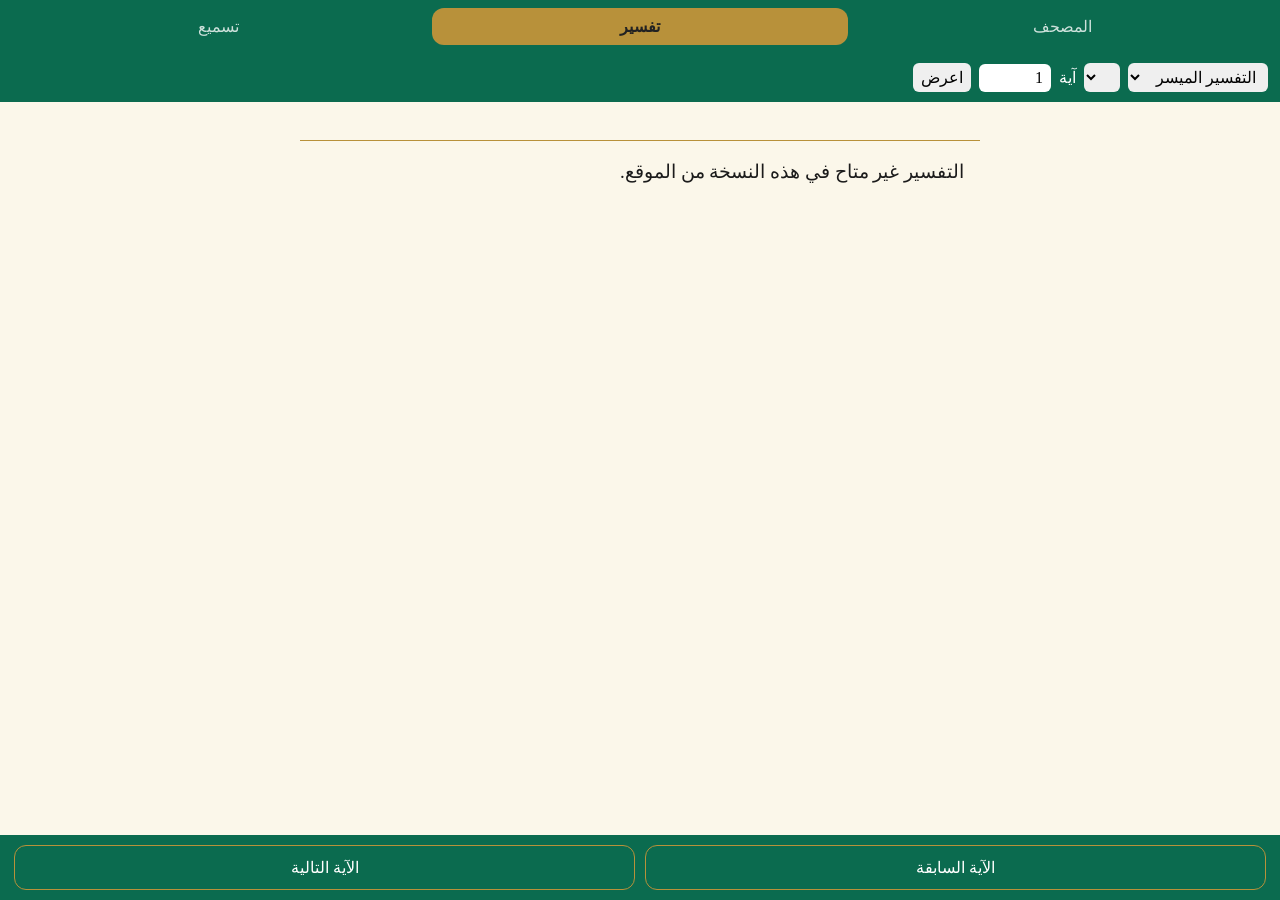
<file: mushaf/viewer/tafsir.html>
<!doctype html>
<html lang="ar" dir="rtl">
<head>
<meta charset="utf-8"><meta name="viewport" content="width=device-width, initial-scale=1">
<title>التفسير</title>
<link rel="manifest" href="manifest.webmanifest">
<link rel="stylesheet" href="mushaf.css">
<style>
  #setup { display:flex; gap:8px; flex-wrap:wrap; align-items:center; padding:10px 12px; background:var(--bar); color:var(--barink); }
  #setup select, #setup input, #setup button { padding:5px 8px; border-radius:6px; border:0; font:inherit; }
  #ayah { max-width:680px; margin:14px auto 0; padding:12px 16px; font-size:26px; line-height:2.1; text-align:justify; border-bottom:1px solid var(--gold); }
  #body { max-width:680px; margin:0 auto; padding:12px 16px 90px; font-size:19px; line-height:2; text-align:justify; }
  #body h1,#body h2,#body h3,#body h4 { color:var(--emerald); font-size:1.05em; margin:.8em 0 .2em; }
  #src { max-width:680px; margin:0 auto; padding:0 16px; font-size:12px; color:var(--mute); }
  #pager { position:fixed; bottom:0; left:0; right:0; display:flex; gap:10px; padding:10px 14px; padding-bottom:max(10px, env(safe-area-inset-bottom)); background:var(--bar); }
  #pager button { flex:1; padding:12px; border:1px solid var(--gold); background:none; color:var(--barink); border-radius:12px; font:inherit; }
</style>
</head>
<body>
<nav id="tabs"><a href="index.html">المصحف</a><a class="on" href="tafsir.html">تفسير</a><a href="memorize.html">تسميع</a></nav>
<div id="setup">
  <select id="book"></select><select id="surah"></select>
  آية <input id="aya" type="number" min="1" value="1" style="width:4.5em">
  <button id="go">اعرض</button>
</div>
<div id="ayah"></div>
<div id="src"></div>
<main id="body">اختر الكتاب والسورة والآية ثم «اعرض».</main>
<div id="pager"><button id="prev">الآية السابقة</button><button id="next">الآية التالية</button></div>
<script src="config.js"></script>
<script src="tafsir.js"></script>
</body>
</html>
</file>
<file: mushaf/viewer/mushaf.css>
/* Colour tokens: ivory paper / emerald+gold frame, with a dark theme */
:root { --paper:#fbf7ea; --ink:#1b1b1b; --gold:#b8913a; --emerald:#0b6b4f; --bar:#0b6b4f; --barink:#fff; --mute:#8a826c; }
:root[data-theme="dark"] { --paper:#10181a; --ink:#e9e4d3; --gold:#d4b25c; --emerald:#2fae86; --bar:#0c2a22; --barink:#e9e4d3; --mute:#7f8a85; }
* { box-sizing: border-box; }
html, body { margin:0; background:var(--paper); color:var(--ink); font-family:"Amiri","Traditional Arabic",serif; }

#pages { display:flex; flex-direction:column; align-items:center; gap:14px; padding:12px 0 40px; }

/* One page = a fixed-ratio grid of 15 equal rows (8 for pages 1-2) -> every page has identical geometry */
.page { --W:min(100vw - 16px, 620px); width:var(--W); aspect-ratio:1 / 1.5; position:relative;
        display:grid; grid-template-rows:repeat(var(--lines,15), 1fr); padding:3.2% 4.5%;
        background:var(--paper); border:1.5px solid var(--gold); border-radius:6px; box-shadow:0 0 0 4px var(--paper), 0 0 0 5px var(--emerald); }
.page::after { content:attr(data-p); position:absolute; bottom:.6%; left:0; right:0; text-align:center; font-size:12px; color:var(--mute); }
.page.loading { background:linear-gradient(90deg,transparent,rgba(127,127,127,.08),transparent) var(--paper); }

/* A printed line: words spread over the FULL width (space-between) so lines break exactly like the print */
.line { display:flex; justify-content:space-between; align-items:center; direction:rtl; white-space:nowrap; font-size:var(--fs,28px); line-height:1; }
.line.center { justify-content:center; gap:.35em; }
.w { display:inline-block; font-feature-settings:"liga" 0; }
.w::selection { background:rgba(184,145,58,.35); }

.banner { position:relative; align-self:center; margin:0 1%; height:78%; display:flex; align-items:center; justify-content:center; font-size:calc(var(--fs,28px)*1.05);
          border:1.5px solid var(--gold); border-radius:10px; color:var(--emerald); font-weight:700;
          background:linear-gradient(90deg,transparent,rgba(184,145,58,.14),transparent); outline:1px solid var(--gold); outline-offset:-5px; }
.basmala { display:flex; justify-content:center; align-items:center; font-size:calc(var(--fs,28px)*.95); }
.blank { }

/* ---- app shell: tabs (top), bottom bar, tools menu, surah dialog ---- */
#tabs { position:sticky; top:0; z-index:6; display:flex; gap:6px; padding:8px 10px; padding-top:max(8px, env(safe-area-inset-top)); background:var(--bar); }
#tabs a { flex:1; text-align:center; padding:9px 0; border-radius:12px; color:var(--barink); text-decoration:none; opacity:.8; }
#tabs a.on { background:var(--gold); color:#222; opacity:1; font-weight:700; }
#tabs a.off { opacity:.35; pointer-events:none; }
#pages { padding-bottom:84px; }
#nav { position:fixed; bottom:0; left:0; right:0; z-index:6; display:flex; align-items:center; gap:10px; padding:10px 14px; padding-bottom:max(10px, env(safe-area-inset-bottom));
       background:var(--bar); color:var(--barink); }
#nav button { border:1px solid var(--gold); background:none; color:inherit; border-radius:12px; padding:10px 16px; font:inherit; }
#btnSurahs { background:var(--gold) !important; color:#222 !important; font-weight:700; }
#cur { min-width:3.2em; text-align:center; padding:10px 8px; border:1px solid var(--gold); border-radius:999px; color:var(--gold); }
#kebab { margin-inline-start:auto; font-size:1.2rem; }
#menu { position:fixed; bottom:76px; left:12px; z-index:7; width:min(320px, calc(100vw - 24px)); display:flex; flex-direction:column; gap:8px; padding:12px;
        background:var(--bar); color:var(--barink); border:1px solid var(--gold); border-radius:16px; padding-bottom:12px; }
#menu[hidden] { display:none; }
#menu button { text-align:start; background:none; border:1px solid rgba(255,255,255,.18); color:inherit; border-radius:12px; padding:12px; font:inherit; }
#menu .mgo { padding:6px 4px; } #menu .mgo input { width:5em; margin-inline-start:6px; border-radius:6px; border:0; padding:3px 6px; }
dialog#surahDlg { width:min(420px, 92vw); max-height:80vh; padding:0; border:1px solid var(--gold); border-radius:16px; background:var(--paper); color:var(--ink); }
dialog::backdrop { background:rgba(0,0,0,.55); }
#surahDlg header { position:sticky; top:0; display:flex; justify-content:space-between; padding:12px 16px; background:var(--bar); color:var(--barink); }
#surahDlg header button { background:none; border:0; color:inherit; font-size:1.1rem; }
#sl { list-style:none; margin:0; padding:0; }
#sl li { display:flex; gap:12px; padding:12px 16px; border-bottom:1px solid rgba(127,127,127,.2); cursor:pointer; }
#sl li span:first-child { color:var(--gold); width:2.4em; } #sl li span:last-child { margin-inline-start:auto; color:var(--mute); font-size:.85em; }

/* ---- surah play button + player bar ---- */
.bplay { position:absolute; left:10px; top:50%; transform:translateY(-50%); width:2.2em; height:2.2em; border-radius:50%; border:1.5px solid var(--gold); background:none; color:var(--emerald); font-size:.8em; line-height:1; cursor:pointer; }
.bplay.on { background:var(--gold); color:#222; }
#player { position:fixed; left:0; right:0; bottom:calc(64px + env(safe-area-inset-bottom)); z-index:6; padding:6px 14px 8px; background:var(--bar); color:var(--barink); border-top:1px solid var(--gold); }
#player[hidden] { display:none; }
#player .prow { display:flex; align-items:center; gap:10px; }
#player button { background:none; border:1px solid rgba(255,255,255,.25); color:inherit; border-radius:10px; padding:6px 12px; font:inherit; }
#pTitle { flex:1; text-align:center; white-space:nowrap; overflow:hidden; text-overflow:ellipsis; }
#pSeek { width:100%; accent-color:var(--gold); direction:rtl; }
#menu select { max-width:60%; padding:4px; border-radius:6px; }

/* ---- full-screen reading (index page only): no frames, pages fill the screen, bars auto-hide ---- */
html.reader { scroll-snap-type:y proximity; }
.reader #pages { gap:0; padding:0 0 0; }
.reader .page { --H:100vh; height:var(--H); width:min(100vw, calc(var(--H) / 1.5)); aspect-ratio:auto; padding:2.2% 3.5%;
                border:0; border-radius:0; box-shadow:none; scroll-snap-align:start; }
@supports (height:100dvh) { .reader .page { --H:100dvh; } }
.reader .page::after { bottom:.4%; }
.reader #tabs { position:fixed; left:0; right:0; top:0; transition:transform .25s; }
.reader #nav, .reader #player { transition:transform .25s; }
.reader.hide-ui #tabs { transform:translateY(-110%); }
.reader.hide-ui #nav { transform:translateY(110%); }
.reader.hide-ui #player { transform:translateY(calc(100% + 90px)); }

/* ---- book-style paging: horizontal swipe (left -> right = next page); the next page slides in while you drag ---- */
.reader { --H:100vh; }
@supports (height:100dvh) { .reader { --H:100dvh; } }
html.reader { scroll-snap-type:none; }
.reader body { overflow:hidden; height:var(--H); }
.reader #pages { display:flex; flex-direction:row; align-items:stretch; gap:0; height:var(--H); width:100vw;
                 padding:0 calc((100vw - min(100vw, var(--H) / 1.5)) / 2);
                 overflow-x:auto; overflow-y:hidden; scroll-snap-type:x mandatory; overscroll-behavior:contain; scrollbar-width:none; }
.reader #pages::-webkit-scrollbar { display:none; }
.reader .page { flex:0 0 auto; scroll-snap-align:center; scroll-snap-stop:always;
                box-shadow:inset 1px 0 0 rgba(127,127,127,.22), inset -1px 0 0 rgba(127,127,127,.22); }

/* ---- tap an ayah: its words turn red while it is being recited ---- */
:root { --hl:#c62828; }
:root[data-theme="dark"] { --hl:#ff6b6b; }
.w.hl { color:var(--hl); }
.reader.hide-ui #player.live { transform:translateY(64px); }       /* keep the player visible while something is playing */
#menu .hint { font-size:.8em; opacity:.75; padding:0 4px; }
</file>
